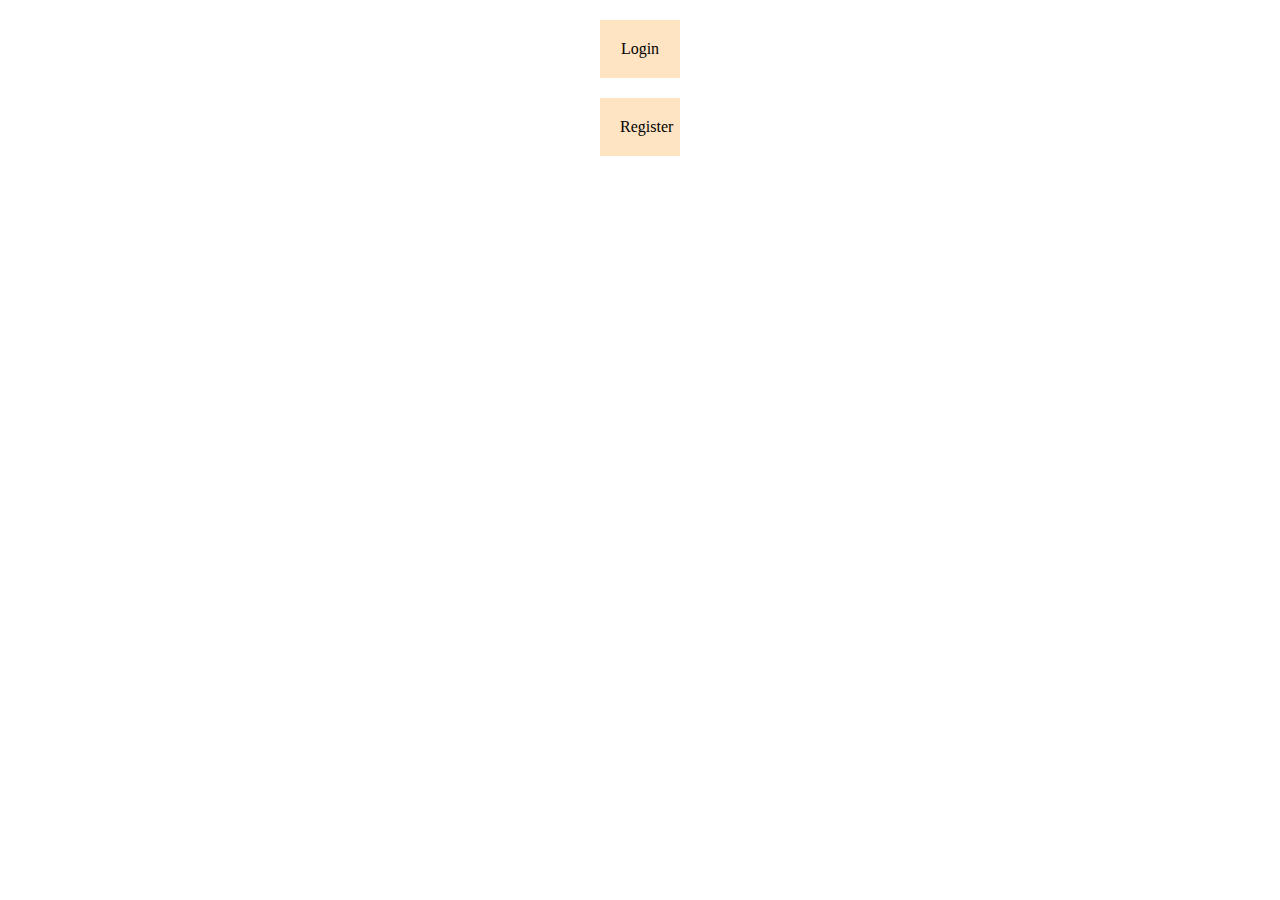
<file: index.html>
<!DOCTYPE html>
<html lang="en">
<head>
    <meta charset="UTF-8">
    <title>HOME</title>
    <center>
    <div id = "login" class="menuMember">Login</div>

    <div id = "register" class="menuMember">Register</div>
    </center>
    <script src="jquery-3.3.1.min.js" charset="utf-8"></script>
    <script>
    $('#login').click(function(){
        window.location.href = "../Project1/Login/form_login.php";
        });

    $('#register').click(function(){
        window.location.href = "../Project1/Register/Register.html";
        });
    
        
    
    </script>
</head>
<body>
    <Style>
    .menuMember:hover{
    background-color: coral;
    }
    .menuMember{
        cursor: pointer ;
        padding: 20px;
        margin: 20px;
        width: 40px;
        background-color: bisque;
    }
    </Style>
</body>
</html>
</file>
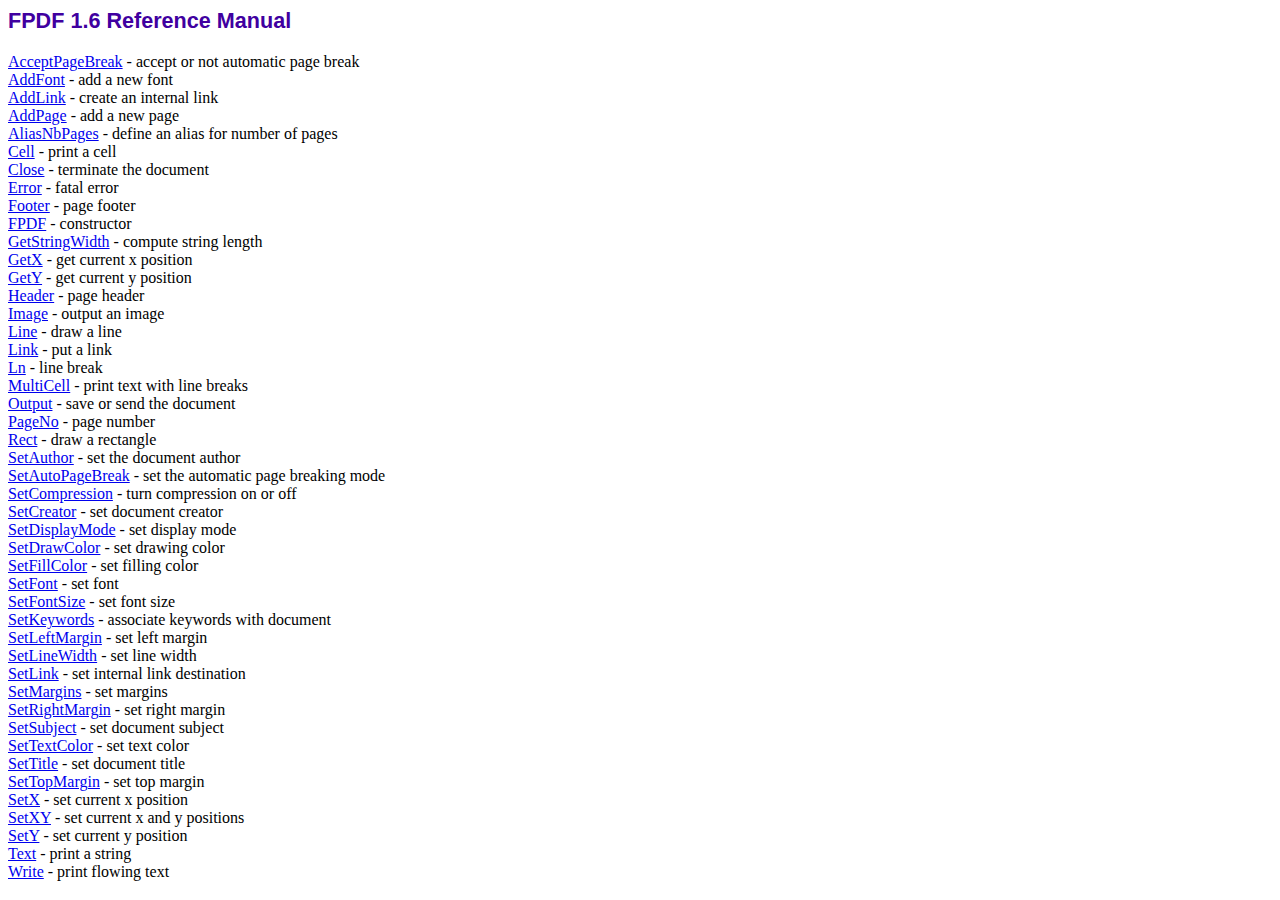
<file: event/doc/index.htm>
<!DOCTYPE html PUBLIC "-//W3C//DTD HTML 4.01 Transitional//EN">
<html>
<head>
<meta http-equiv="Content-Type" content="text/html; charset=ISO-8859-1">
<title>FPDF 1.6 Reference Manual</title>
<link type="text/css" rel="stylesheet" href="../fpdf.css">
</head>
<body>
<h1>FPDF 1.6 Reference Manual</h1>
<a href="acceptpagebreak.htm">AcceptPageBreak</a> - accept or not automatic page break<br>
<a href="addfont.htm">AddFont</a> - add a new font<br>
<a href="addlink.htm">AddLink</a> - create an internal link<br>
<a href="addpage.htm">AddPage</a> - add a new page<br>
<a href="aliasnbpages.htm">AliasNbPages</a> - define an alias for number of pages<br>
<a href="cell.htm">Cell</a> - print a cell<br>
<a href="close.htm">Close</a> - terminate the document<br>
<a href="error.htm">Error</a> - fatal error<br>
<a href="footer.htm">Footer</a> - page footer<br>
<a href="fpdf.htm">FPDF</a> - constructor<br>
<a href="getstringwidth.htm">GetStringWidth</a> - compute string length<br>
<a href="getx.htm">GetX</a> - get current x position<br>
<a href="gety.htm">GetY</a> - get current y position<br>
<a href="header.htm">Header</a> - page header<br>
<a href="image.htm">Image</a> - output an image<br>
<a href="line.htm">Line</a> - draw a line<br>
<a href="link.htm">Link</a> - put a link<br>
<a href="ln.htm">Ln</a> - line break<br>
<a href="multicell.htm">MultiCell</a> - print text with line breaks<br>
<a href="output.htm">Output</a> - save or send the document<br>
<a href="pageno.htm">PageNo</a> - page number<br>
<a href="rect.htm">Rect</a> - draw a rectangle<br>
<a href="setauthor.htm">SetAuthor</a> - set the document author<br>
<a href="setautopagebreak.htm">SetAutoPageBreak</a> - set the automatic page breaking mode<br>
<a href="setcompression.htm">SetCompression</a> - turn compression on or off<br>
<a href="setcreator.htm">SetCreator</a> - set document creator<br>
<a href="setdisplaymode.htm">SetDisplayMode</a> - set display mode<br>
<a href="setdrawcolor.htm">SetDrawColor</a> - set drawing color<br>
<a href="setfillcolor.htm">SetFillColor</a> - set filling color<br>
<a href="setfont.htm">SetFont</a> - set font<br>
<a href="setfontsize.htm">SetFontSize</a> - set font size<br>
<a href="setkeywords.htm">SetKeywords</a> - associate keywords with document<br>
<a href="setleftmargin.htm">SetLeftMargin</a> - set left margin<br>
<a href="setlinewidth.htm">SetLineWidth</a> - set line width<br>
<a href="setlink.htm">SetLink</a> - set internal link destination<br>
<a href="setmargins.htm">SetMargins</a> - set margins<br>
<a href="setrightmargin.htm">SetRightMargin</a> - set right margin<br>
<a href="setsubject.htm">SetSubject</a> - set document subject<br>
<a href="settextcolor.htm">SetTextColor</a> - set text color<br>
<a href="settitle.htm">SetTitle</a> - set document title<br>
<a href="settopmargin.htm">SetTopMargin</a> - set top margin<br>
<a href="setx.htm">SetX</a> - set current x position<br>
<a href="setxy.htm">SetXY</a> - set current x and y positions<br>
<a href="sety.htm">SetY</a> - set current y position<br>
<a href="text.htm">Text</a> - print a string<br>
<a href="write.htm">Write</a> - print flowing text<br>
</body>
</html>
</file>
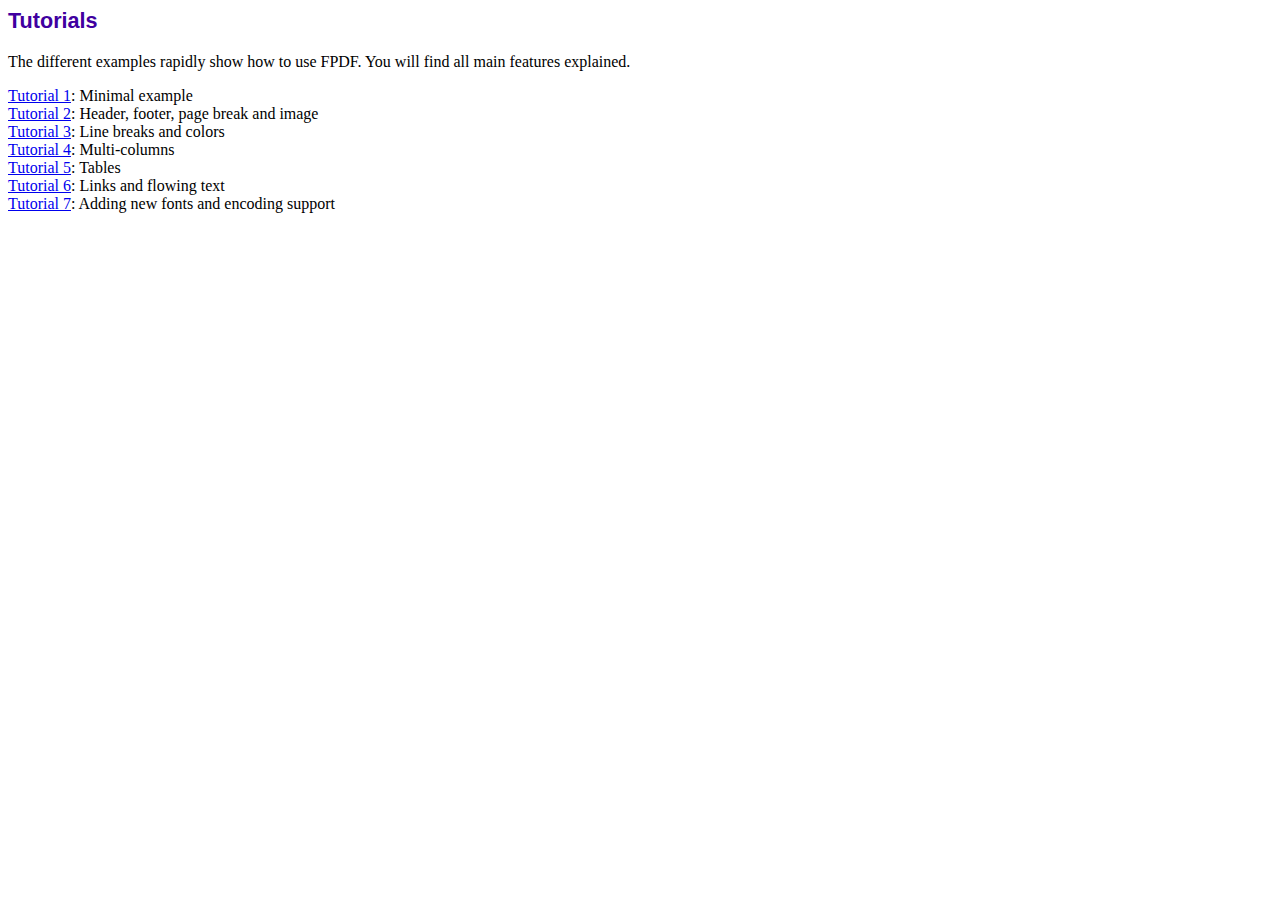
<file: event/tutorial/index.htm>
<!DOCTYPE html PUBLIC "-//W3C//DTD HTML 4.01 Transitional//EN">
<html>
<head>
<meta http-equiv="Content-Type" content="text/html; charset=ISO-8859-1">
<title>Tutorials</title>
<link type="text/css" rel="stylesheet" href="../fpdf.css">
</head>
<body>
<h1>Tutorials</h1>
<p>The different examples rapidly show how to use FPDF. You will find all main features explained.</p>
<ul style="list-style-type:none; margin-left:0; padding-left:0">
<li><a href="tuto1.htm">Tutorial 1</a>: Minimal example</li>
<li><a href="tuto2.htm">Tutorial 2</a>: Header, footer, page break and image</li>
<li><a href="tuto3.htm">Tutorial 3</a>: Line breaks and colors</li>
<li><a href="tuto4.htm">Tutorial 4</a>: Multi-columns</li>
<li><a href="tuto5.htm">Tutorial 5</a>: Tables</li>
<li><a href="tuto6.htm">Tutorial 6</a>: Links and flowing text</li>
<li><a href="tuto7.htm">Tutorial 7</a>: Adding new fonts and encoding support</li>
</UL>
</body>
</html>
</file>
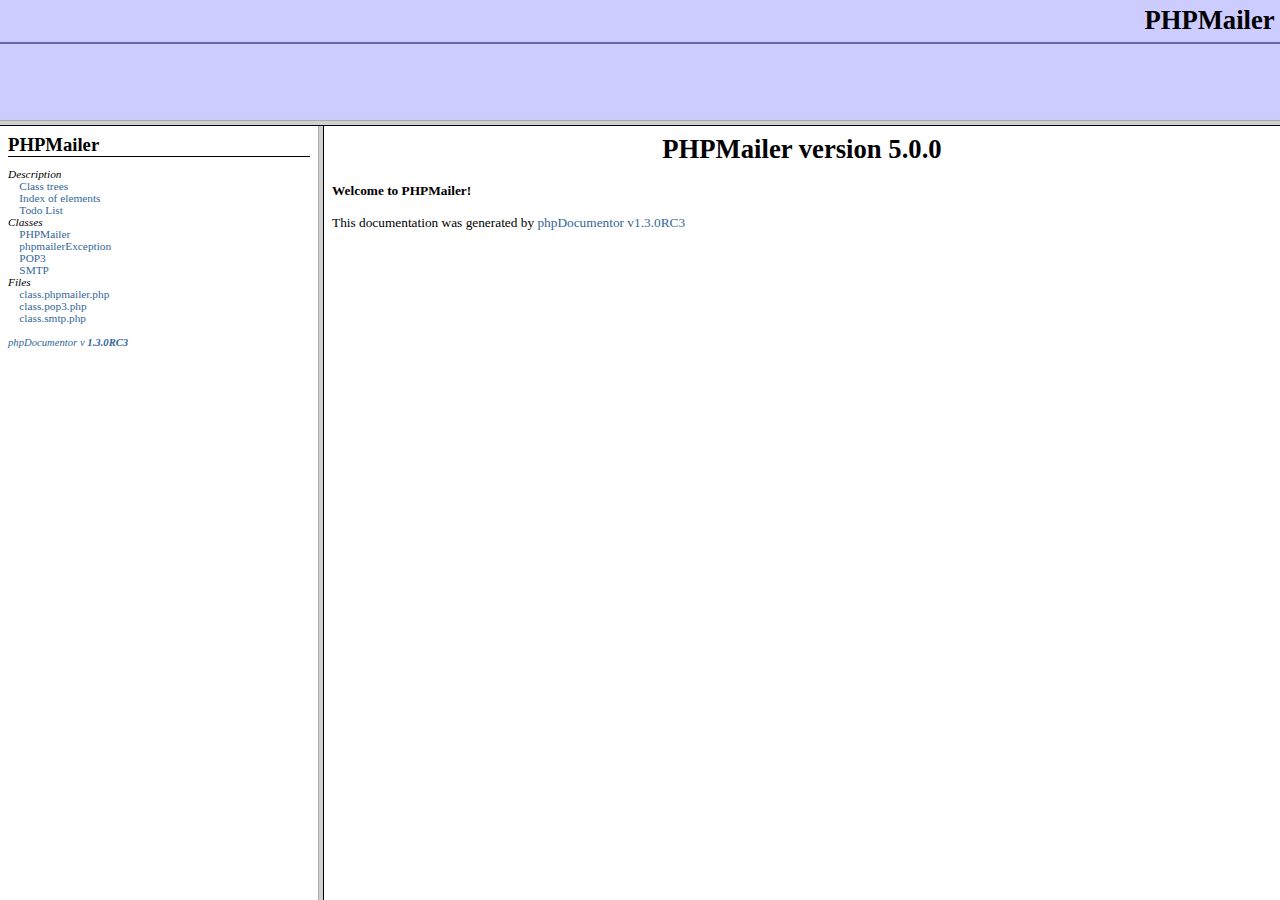
<file: PHPMailer_v5.0.2/docs/PHPMailer_v5.0.0_phpdocs/index.html>
<?xml version="1.0" encoding="iso-8859-1"?>
<!DOCTYPE html 
     PUBLIC "-//W3C//DTD XHTML 1.0 Transitional//FR"
     "http://www.w3.org/TR/xhtml1/DTD/xhtml1-frameset.dtd">
   <html xmlns="http://www.w3.org/1999/xhtml">
<head>
	<!-- Generated by phpDocumentor on Thu, 02 Apr 2009 17:51:23 -0400  -->
  <title>PHPMailer version 5.0.0</title>
  <meta http-equiv='Content-Type' content='text/html; charset=iso-8859-1'/>
</head>

<FRAMESET rows='120,*'>
	<FRAME src='packages.html' name='left_top' frameborder="1" bordercolor="#999999">
	<FRAMESET cols='25%,*'>
		<FRAME src='li_PHPMailer.html' name='left_bottom' frameborder="1" bordercolor="#999999">
		<FRAME src='blank.html' name='right' frameborder="1" bordercolor="#999999">
	</FRAMESET>
	<NOFRAMES>
		<H2>Frame Alert</H2>
		<P>This document is designed to be viewed using the frames feature.
		If you see this message, you are using a non-frame-capable web client.</P>
	</NOFRAMES>
</FRAMESET>
</HTML>
</file>
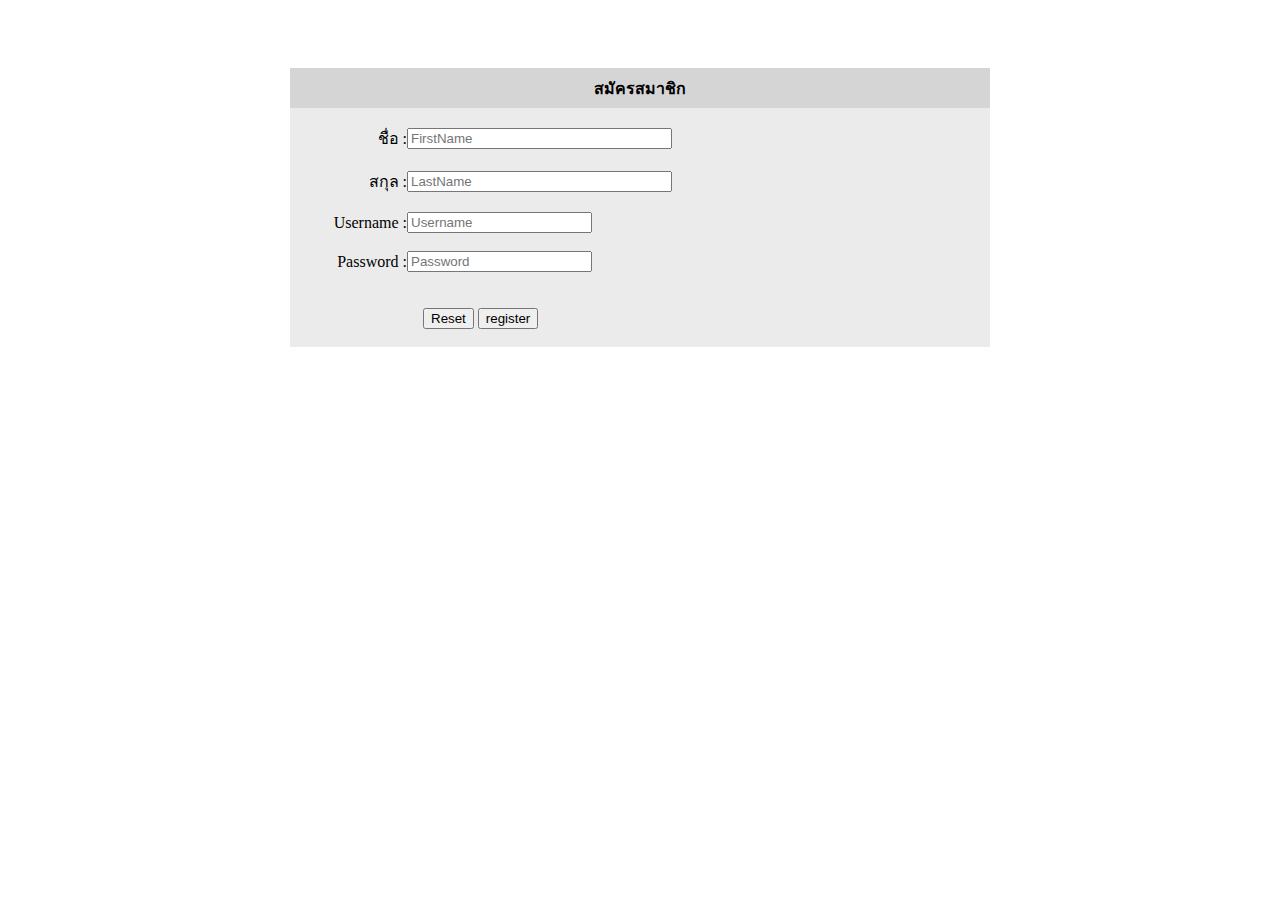
<file: Register.html>
<!DOCTYPE html PUBLIC "-//W3C//DTD XHTML 1.0 Transitional//EN" "http://www.w3.org/TR/xhtml1/DTD/xhtml1-transitional.dtd">
<html xmlns="http://www.w3.org/1999/xhtml">
<head>
<meta http-equiv="Content-Type" content="text/html; charset=UTF-8" />
<title>สมัครสมาชิก</title>
</head>

<body>
<form id="formRegister" name="formRegister" method="post" action="registersave.php">
  <p><br />
    <br />
  </p>
  <table width="700" border="0" align="center" cellpadding="0" cellspacing="0">
    <tr>
      <td height="40" colspan="2" align="center" bgcolor="#D6D5D6"><b>สมัครสมาชิก</b></td>
    </tr>
    <tr>
      <td align="right" bgcolor="#EBEBEB">&nbsp;</td>
      <td bgcolor="#EBEBEB">&nbsp;</td>
    </tr>
    <tr>
      <td width="117" align="right" bgcolor="#EBEBEB">ชื่อ 
    :</td>
      <td width="583" bgcolor="#EBEBEB"><input name="member_name" type="text" id="member_name" size="30" placeholder="FirstName"  required="required"/></td>
    </tr>
    <tr>
      <td align="right" bgcolor="#EBEBEB">&nbsp;</td>
      <td bgcolor="#EBEBEB">&nbsp;</td>
    </tr>
    <tr>
      <td align="right" bgcolor="#EBEBEB">สกุล
      <label> :</label></td>
      <td bgcolor="#EBEBEB"><input name="member_lname" type="text" id="member_lname" size="30" placeholder="LastName"  required="required"/></td>
    </tr>
    <tr>
      <td align="right" bgcolor="#EBEBEB">&nbsp;</td>
      <td bgcolor="#EBEBEB">&nbsp;</td>
      
    </tr>
    <tr>
      <td align="right" bgcolor="#EBEBEB">Username :</td>
      <td bgcolor="#EBEBEB"><input type="text" name="username" id="username" placeholder="Username"  required="required"/></td>
    </tr>
    <tr>
      <td align="right" bgcolor="#EBEBEB">&nbsp;</td>
      <td bgcolor="#EBEBEB">&nbsp;</td>
    </tr>
    <tr>
      <td align="right" bgcolor="#EBEBEB">Password :
  <label> </label></td>
      <td bgcolor="#EBEBEB"><input type="password" name="password" id="password" placeholder="Password" required="required"/></td>
    </tr>
    <tr>
      <td align="right" bgcolor="#EBEBEB">&nbsp;</td>
      <td bgcolor="#EBEBEB">&nbsp;</td>
    </tr>
   
    <tr>
      <td bgcolor="#EBEBEB">&nbsp;</td>
      <td bgcolor="#EBEBEB">&nbsp;</td>
    </tr>
    <tr>
      <td bgcolor="#EBEBEB">&nbsp;</td>
      <td bgcolor="#EBEBEB"> &nbsp;
      &nbsp; <input type="reset" name="Reset" id="button" value="Reset" />        
      <input type="submit" name="Register" id="Register" value="register" /></td>
    </tr>
    <tr>
      <td bgcolor="#EBEBEB">&nbsp;</td>
      <td bgcolor="#EBEBEB">&nbsp;</td>
    </tr>
  </table>
  <p><br />
    <br />
    <br />
    <br />
  </p>
  <p>&nbsp;</p>
  <p>&nbsp;</p>
</form>
</body>
</html>
</file>
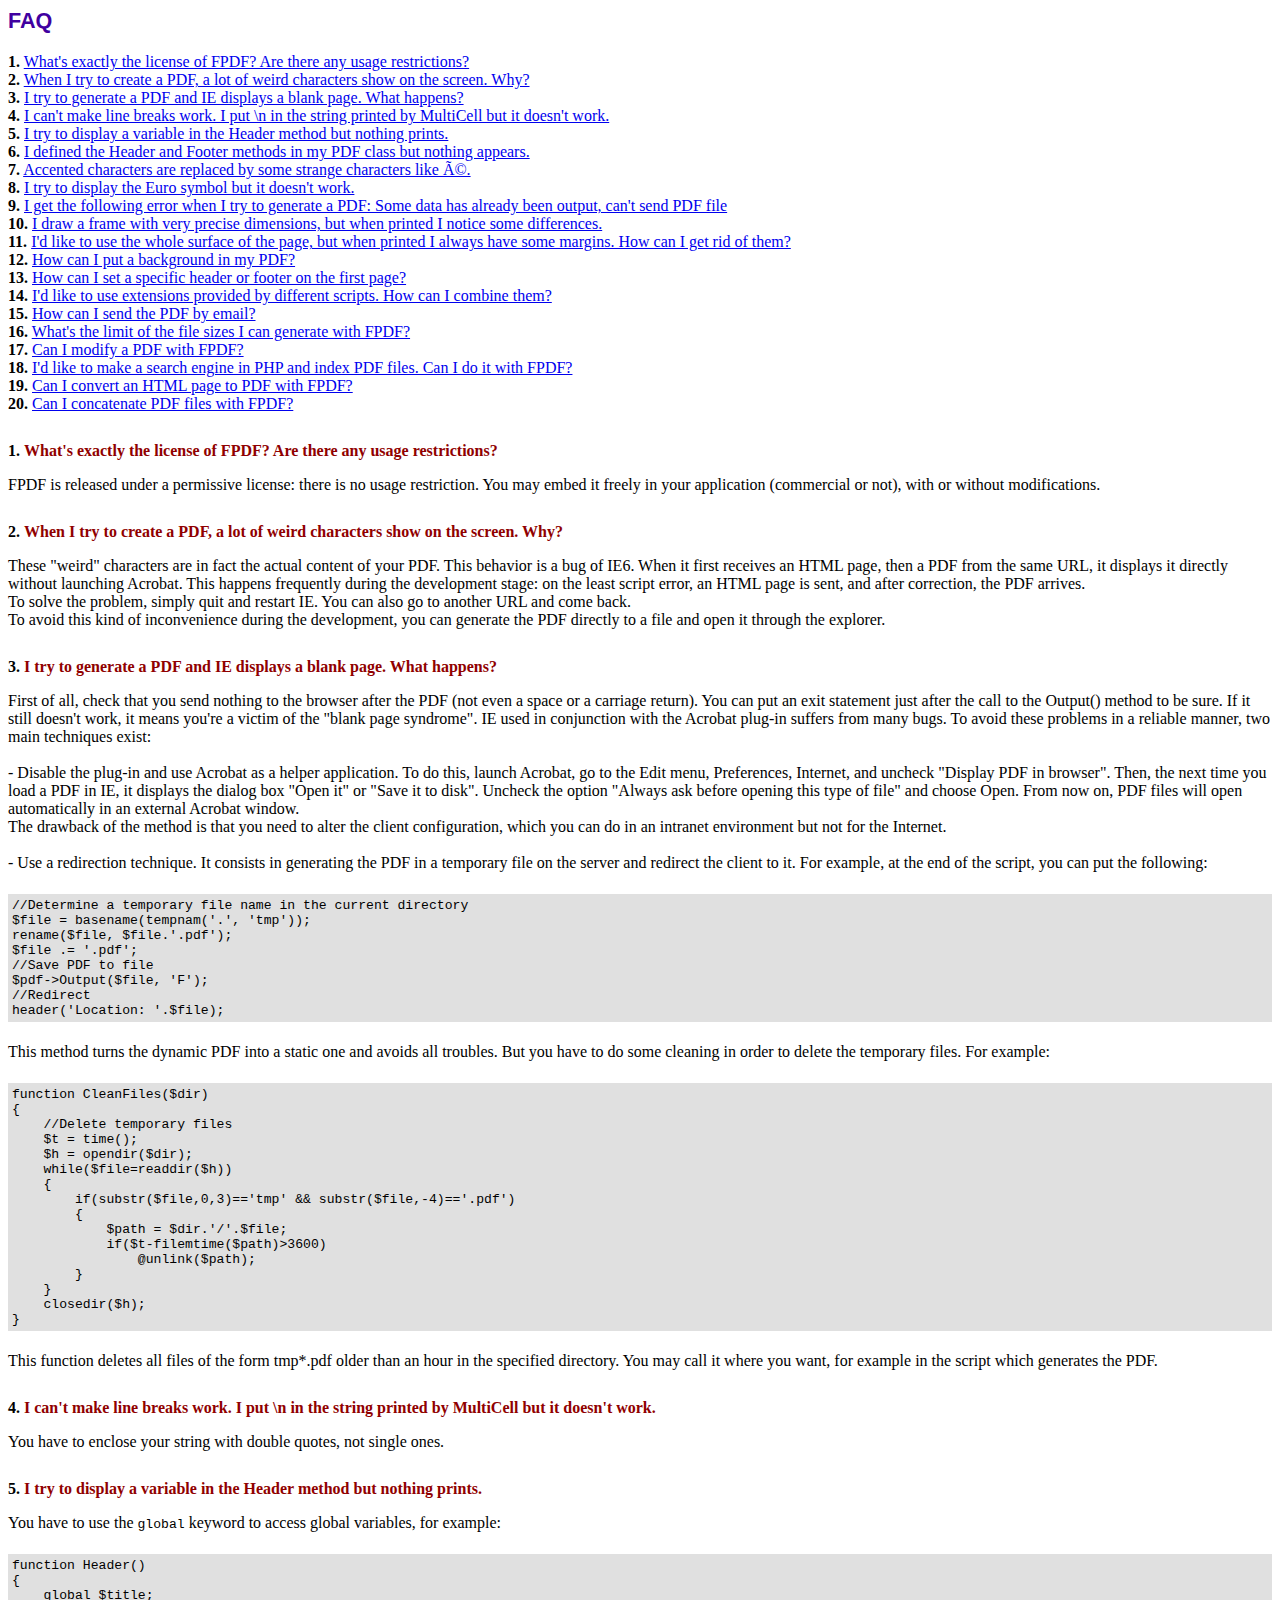
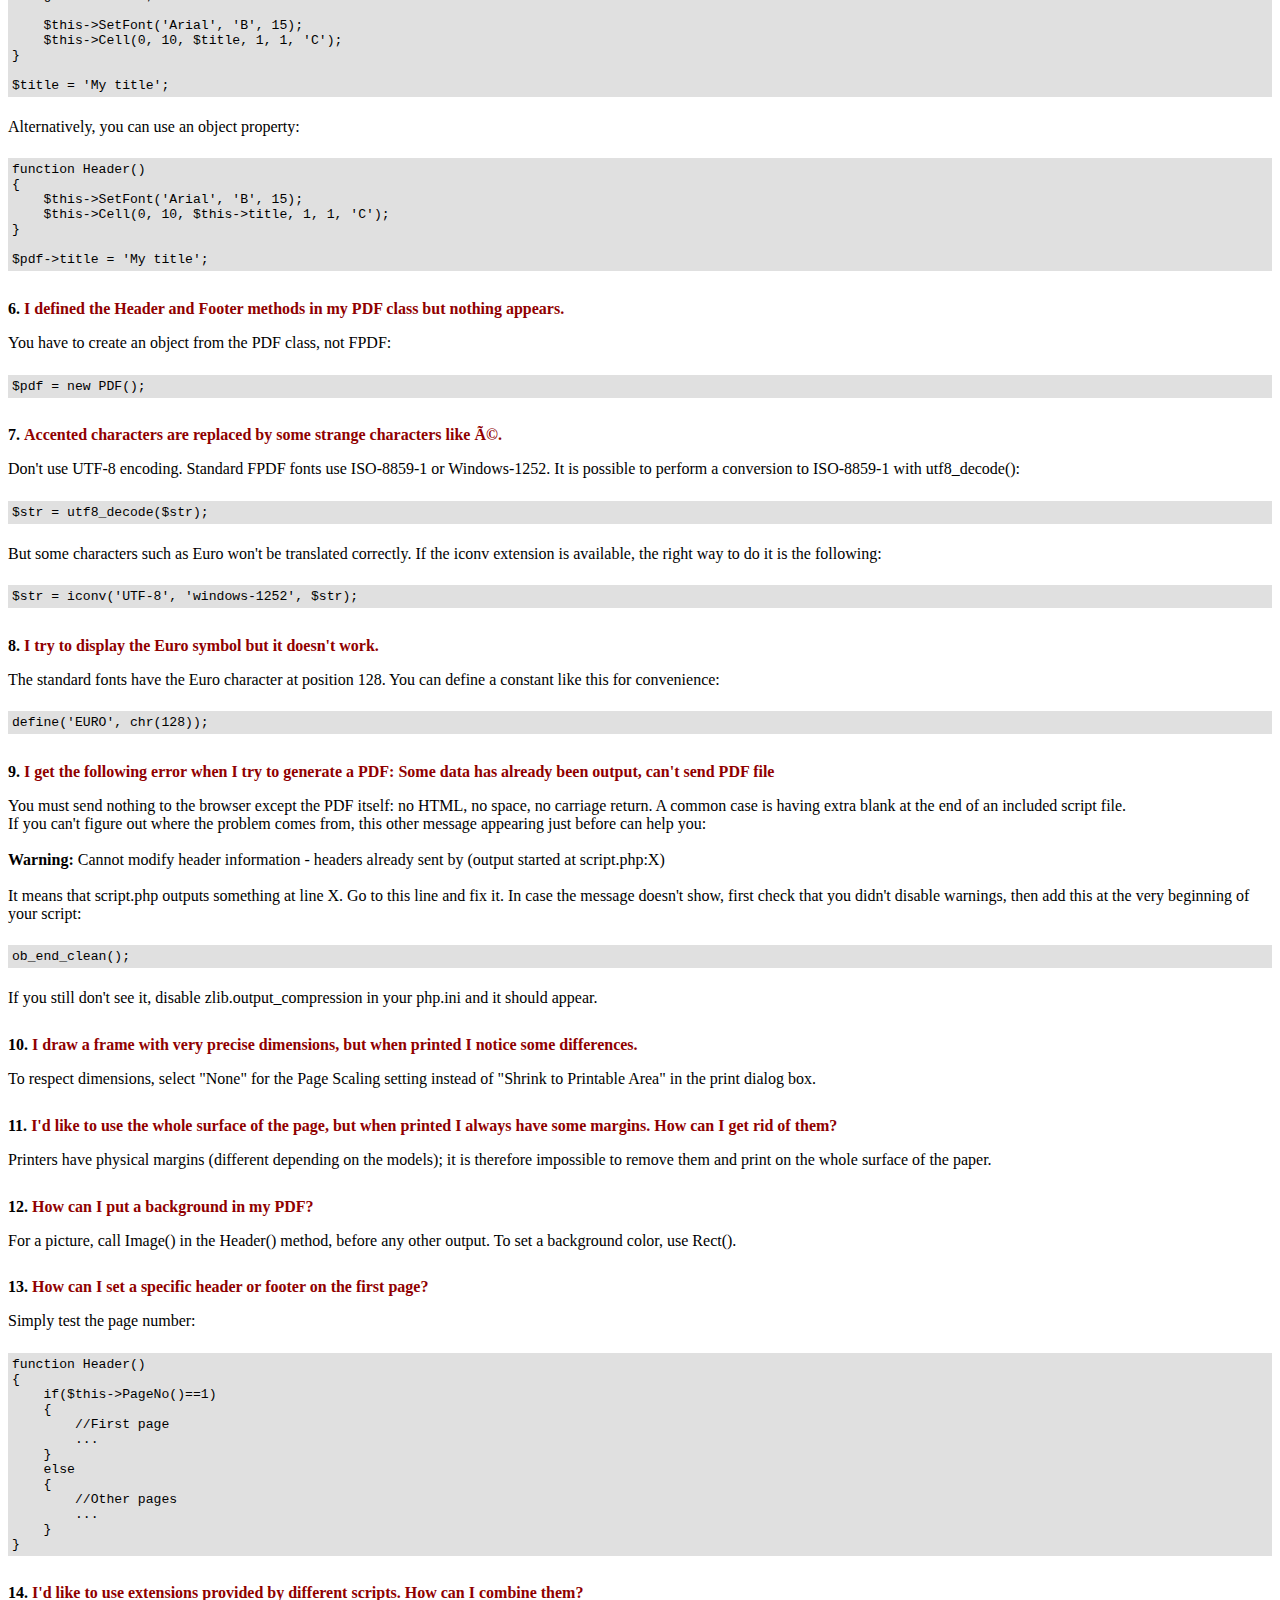
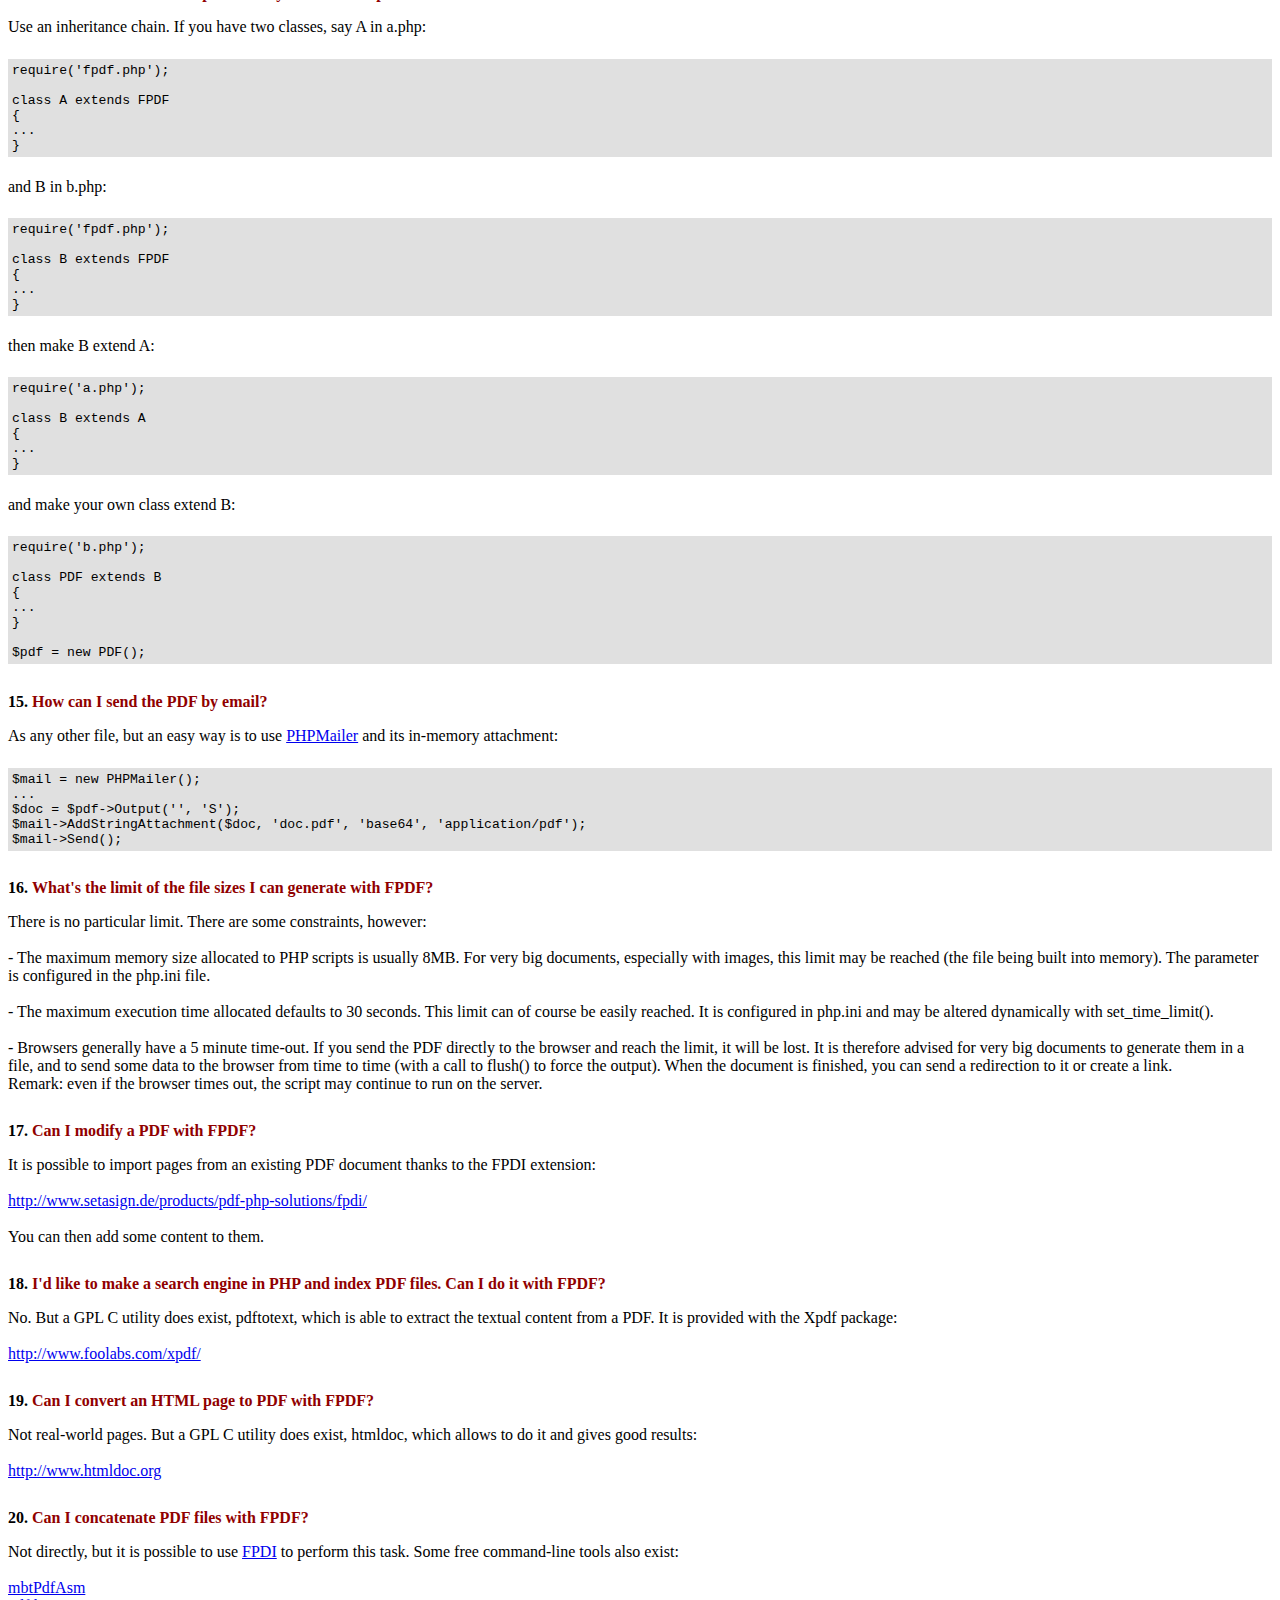
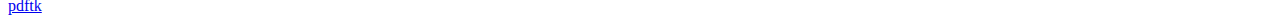
<file: event/FAQ.htm>
<!DOCTYPE html PUBLIC "-//W3C//DTD HTML 4.01 Transitional//EN">
<html>
<head>
<meta http-equiv="Content-Type" content="text/html; charset=ISO-8859-1">
<title>FAQ</title>
<link type="text/css" rel="stylesheet" href="fpdf.css">
<style type="text/css">
ul {list-style-type:none; margin:0; padding:0}
ul#answers li {margin-top:1.8em}
.question {font-weight:bold; color:#900000}
</style>
</head>
<body>
<h1>FAQ</h1>
<ul>
<li><b>1.</b> <a href='#q1'>What's exactly the license of FPDF? Are there any usage restrictions?</a></li>
<li><b>2.</b> <a href='#q2'>When I try to create a PDF, a lot of weird characters show on the screen. Why?</a></li>
<li><b>3.</b> <a href='#q3'>I try to generate a PDF and IE displays a blank page. What happens?</a></li>
<li><b>4.</b> <a href='#q4'>I can't make line breaks work. I put \n in the string printed by MultiCell but it doesn't work.</a></li>
<li><b>5.</b> <a href='#q5'>I try to display a variable in the Header method but nothing prints.</a></li>
<li><b>6.</b> <a href='#q6'>I defined the Header and Footer methods in my PDF class but nothing appears.</a></li>
<li><b>7.</b> <a href='#q7'>Accented characters are replaced by some strange characters like é.</a></li>
<li><b>8.</b> <a href='#q8'>I try to display the Euro symbol but it doesn't work.</a></li>
<li><b>9.</b> <a href='#q9'>I get the following error when I try to generate a PDF: Some data has already been output, can't send PDF file</a></li>
<li><b>10.</b> <a href='#q10'>I draw a frame with very precise dimensions, but when printed I notice some differences.</a></li>
<li><b>11.</b> <a href='#q11'>I'd like to use the whole surface of the page, but when printed I always have some margins. How can I get rid of them?</a></li>
<li><b>12.</b> <a href='#q12'>How can I put a background in my PDF?</a></li>
<li><b>13.</b> <a href='#q13'>How can I set a specific header or footer on the first page?</a></li>
<li><b>14.</b> <a href='#q14'>I'd like to use extensions provided by different scripts. How can I combine them?</a></li>
<li><b>15.</b> <a href='#q15'>How can I send the PDF by email?</a></li>
<li><b>16.</b> <a href='#q16'>What's the limit of the file sizes I can generate with FPDF?</a></li>
<li><b>17.</b> <a href='#q17'>Can I modify a PDF with FPDF?</a></li>
<li><b>18.</b> <a href='#q18'>I'd like to make a search engine in PHP and index PDF files. Can I do it with FPDF?</a></li>
<li><b>19.</b> <a href='#q19'>Can I convert an HTML page to PDF with FPDF?</a></li>
<li><b>20.</b> <a href='#q20'>Can I concatenate PDF files with FPDF?</a></li>
</ul>

<ul id='answers'>
<li id='q1'>
<p><b>1.</b> <span class='question'>What's exactly the license of FPDF? Are there any usage restrictions?</span></p>
FPDF is released under a permissive license: there is no usage restriction. You may embed it
freely in your application (commercial or not), with or without modifications.
</li>

<li id='q2'>
<p><b>2.</b> <span class='question'>When I try to create a PDF, a lot of weird characters show on the screen. Why?</span></p>
These "weird" characters are in fact the actual content of your PDF. This behavior is a bug of
IE6. When it first receives an HTML page, then a PDF from the same URL, it displays it directly
without launching Acrobat. This happens frequently during the development stage: on the least
script error, an HTML page is sent, and after correction, the PDF arrives.
<br>
To solve the problem, simply quit and restart IE. You can also go to another URL and come
back.
<br>
To avoid this kind of inconvenience during the development, you can generate the PDF directly
to a file and open it through the explorer.
</li>

<li id='q3'>
<p><b>3.</b> <span class='question'>I try to generate a PDF and IE displays a blank page. What happens?</span></p>
First of all, check that you send nothing to the browser after the PDF (not even a space or a
carriage return). You can put an exit statement just after the call to the Output() method to
be sure. If it still doesn't work, it means you're a victim of the "blank page syndrome". IE
used in conjunction with the Acrobat plug-in suffers from many bugs. To avoid these problems
in a reliable manner, two main techniques exist:
<br>
<br>
- Disable the plug-in and use Acrobat as a helper application. To do this, launch Acrobat, go
to the Edit menu, Preferences, Internet, and uncheck "Display PDF in browser". Then, the next
time you load a PDF in IE, it displays the dialog box "Open it" or "Save it to disk". Uncheck
the option "Always ask before opening this type of file" and choose Open. From now on, PDF files
will open automatically in an external Acrobat window.
<br>
The drawback of the method is that you need to alter the client configuration, which you can do
in an intranet environment but not for the Internet.
<br>
<br>
- Use a redirection technique. It consists in generating the PDF in a temporary file on the server
and redirect the client to it. For example, at the end of the script, you can put the following:
<div class="doc-source">
<pre><code>//Determine a temporary file name in the current directory
$file = basename(tempnam('.', 'tmp'));
rename($file, $file.'.pdf');
$file .= '.pdf';
//Save PDF to file
$pdf-&gt;Output($file, 'F');
//Redirect
header('Location: '.$file);</code></pre>
</div>
This method turns the dynamic PDF into a static one and avoids all troubles. But you have to do
some cleaning in order to delete the temporary files. For example:
<div class="doc-source">
<pre><code>function CleanFiles($dir)
{
    //Delete temporary files
    $t = time();
    $h = opendir($dir);
    while($file=readdir($h))
    {
        if(substr($file,0,3)=='tmp' &amp;&amp; substr($file,-4)=='.pdf')
        {
            $path = $dir.'/'.$file;
            if($t-filemtime($path)&gt;3600)
                @unlink($path);
        }
    }
    closedir($h);
}</code></pre>
</div>
This function deletes all files of the form tmp*.pdf older than an hour in the specified
directory. You may call it where you want, for example in the script which generates the PDF.
</li>

<li id='q4'>
<p><b>4.</b> <span class='question'>I can't make line breaks work. I put \n in the string printed by MultiCell but it doesn't work.</span></p>
You have to enclose your string with double quotes, not single ones.
</li>

<li id='q5'>
<p><b>5.</b> <span class='question'>I try to display a variable in the Header method but nothing prints.</span></p>
You have to use the <code>global</code> keyword to access global variables, for example:
<div class="doc-source">
<pre><code>function Header()
{
    global $title;

    $this-&gt;SetFont('Arial', 'B', 15);
    $this-&gt;Cell(0, 10, $title, 1, 1, 'C');
}

$title = 'My title';</code></pre>
</div>
Alternatively, you can use an object property:
<div class="doc-source">
<pre><code>function Header()
{
    $this-&gt;SetFont('Arial', 'B', 15);
    $this-&gt;Cell(0, 10, $this-&gt;title, 1, 1, 'C');
}

$pdf-&gt;title = 'My title';</code></pre>
</div>
</li>

<li id='q6'>
<p><b>6.</b> <span class='question'>I defined the Header and Footer methods in my PDF class but nothing appears.</span></p>
You have to create an object from the PDF class, not FPDF:
<div class="doc-source">
<pre><code>$pdf = new PDF();</code></pre>
</div>
</li>

<li id='q7'>
<p><b>7.</b> <span class='question'>Accented characters are replaced by some strange characters like é.</span></p>
Don't use UTF-8 encoding. Standard FPDF fonts use ISO-8859-1 or Windows-1252.
It is possible to perform a conversion to ISO-8859-1 with utf8_decode():
<div class="doc-source">
<pre><code>$str = utf8_decode($str);</code></pre>
</div>
But some characters such as Euro won't be translated correctly. If the iconv extension is available, the
right way to do it is the following:
<div class="doc-source">
<pre><code>$str = iconv('UTF-8', 'windows-1252', $str);</code></pre>
</div>
</li>

<li id='q8'>
<p><b>8.</b> <span class='question'>I try to display the Euro symbol but it doesn't work.</span></p>
The standard fonts have the Euro character at position 128. You can define a constant like this
for convenience:
<div class="doc-source">
<pre><code>define('EURO', chr(128));</code></pre>
</div>
</li>

<li id='q9'>
<p><b>9.</b> <span class='question'>I get the following error when I try to generate a PDF: Some data has already been output, can't send PDF file</span></p>
You must send nothing to the browser except the PDF itself: no HTML, no space, no carriage return. A common
case is having extra blank at the end of an included script file.<br>
If you can't figure out where the problem comes from, this other message appearing just before can help you:<br>
<br>
<b>Warning:</b> Cannot modify header information - headers already sent by (output started at script.php:X)<br>
<br>
It means that script.php outputs something at line X. Go to this line and fix it.
In case the message doesn't show, first check that you didn't disable warnings, then add this at the very
beginning of your script:
<div class="doc-source">
<pre><code>ob_end_clean();</code></pre>
</div>
If you still don't see it, disable zlib.output_compression in your php.ini and it should appear.
</li>

<li id='q10'>
<p><b>10.</b> <span class='question'>I draw a frame with very precise dimensions, but when printed I notice some differences.</span></p>
To respect dimensions, select "None" for the Page Scaling setting instead of "Shrink to Printable Area" in the print dialog box.
</li>

<li id='q11'>
<p><b>11.</b> <span class='question'>I'd like to use the whole surface of the page, but when printed I always have some margins. How can I get rid of them?</span></p>
Printers have physical margins (different depending on the models); it is therefore impossible to remove
them and print on the whole surface of the paper.
</li>

<li id='q12'>
<p><b>12.</b> <span class='question'>How can I put a background in my PDF?</span></p>
For a picture, call Image() in the Header() method, before any other output. To set a background color, use Rect().
</li>

<li id='q13'>
<p><b>13.</b> <span class='question'>How can I set a specific header or footer on the first page?</span></p>
Simply test the page number:
<div class="doc-source">
<pre><code>function Header()
{
    if($this-&gt;PageNo()==1)
    {
        //First page
        ...
    }
    else
    {
        //Other pages
        ...
    }
}</code></pre>
</div>
</li>

<li id='q14'>
<p><b>14.</b> <span class='question'>I'd like to use extensions provided by different scripts. How can I combine them?</span></p>
Use an inheritance chain. If you have two classes, say A in a.php:
<div class="doc-source">
<pre><code>require('fpdf.php');

class A extends FPDF
{
...
}</code></pre>
</div>
and B in b.php:
<div class="doc-source">
<pre><code>require('fpdf.php');

class B extends FPDF
{
...
}</code></pre>
</div>
then make B extend A:
<div class="doc-source">
<pre><code>require('a.php');

class B extends A
{
...
}</code></pre>
</div>
and make your own class extend B:
<div class="doc-source">
<pre><code>require('b.php');

class PDF extends B
{
...
}

$pdf = new PDF();</code></pre>
</div>
</li>

<li id='q15'>
<p><b>15.</b> <span class='question'>How can I send the PDF by email?</span></p>
As any other file, but an easy way is to use <a href="http://phpmailer.codeworxtech.com">PHPMailer</a> and
its in-memory attachment:
<div class="doc-source">
<pre><code>$mail = new PHPMailer();
...
$doc = $pdf-&gt;Output('', 'S');
$mail-&gt;AddStringAttachment($doc, 'doc.pdf', 'base64', 'application/pdf');
$mail-&gt;Send();</code></pre>
</div>
</li>

<li id='q16'>
<p><b>16.</b> <span class='question'>What's the limit of the file sizes I can generate with FPDF?</span></p>
There is no particular limit. There are some constraints, however:
<br>
<br>
- The maximum memory size allocated to PHP scripts is usually 8MB. For very big documents,
especially with images, this limit may be reached (the file being built into memory). The
parameter is configured in the php.ini file.
<br>
<br>
- The maximum execution time allocated defaults to 30 seconds. This limit can of course be easily
reached. It is configured in php.ini and may be altered dynamically with set_time_limit().
<br>
<br>
- Browsers generally have a 5 minute time-out. If you send the PDF directly to the browser and
reach the limit, it will be lost. It is therefore advised for very big documents to
generate them in a file, and to send some data to the browser from time to time (with a call
to flush() to force the output). When the document is finished, you can send a redirection to
it or create a link.
<br>
Remark: even if the browser times out, the script may continue to run on the server.
</li>

<li id='q17'>
<p><b>17.</b> <span class='question'>Can I modify a PDF with FPDF?</span></p>
It is possible to import pages from an existing PDF document thanks to the FPDI extension:<br>
<br>
<a href="http://www.setasign.de/products/pdf-php-solutions/fpdi/" target="_blank">http://www.setasign.de/products/pdf-php-solutions/fpdi/</a><br>
<br>
You can then add some content to them.
</li>

<li id='q18'>
<p><b>18.</b> <span class='question'>I'd like to make a search engine in PHP and index PDF files. Can I do it with FPDF?</span></p>
No. But a GPL C utility does exist, pdftotext, which is able to extract the textual content from
a PDF. It is provided with the Xpdf package:<br>
<br>
<a href="http://www.foolabs.com/xpdf/" target="_blank">http://www.foolabs.com/xpdf/</a>
</li>

<li id='q19'>
<p><b>19.</b> <span class='question'>Can I convert an HTML page to PDF with FPDF?</span></p>
Not real-world pages. But a GPL C utility does exist, htmldoc, which allows to do it and gives good results:<br>
<br>
<a href="http://www.htmldoc.org" target="_blank">http://www.htmldoc.org</a>
</li>

<li id='q20'>
<p><b>20.</b> <span class='question'>Can I concatenate PDF files with FPDF?</span></p>
Not directly, but it is possible to use <a href="http://www.setasign.de/products/pdf-php-solutions/fpdi/demos/concatenate-fake/" target="_blank">FPDI</a>
to perform this task. Some free command-line tools also exist:<br>
<br>
<a href="http://thierry.schmit.free.fr/spip/spip.php?article15&amp;lang=en" target="_blank">mbtPdfAsm</a><br>
<a href="http://www.accesspdf.com/pdftk/" target="_blank">pdftk</a>
</li>
</ul>
</body>
</html>
</file>
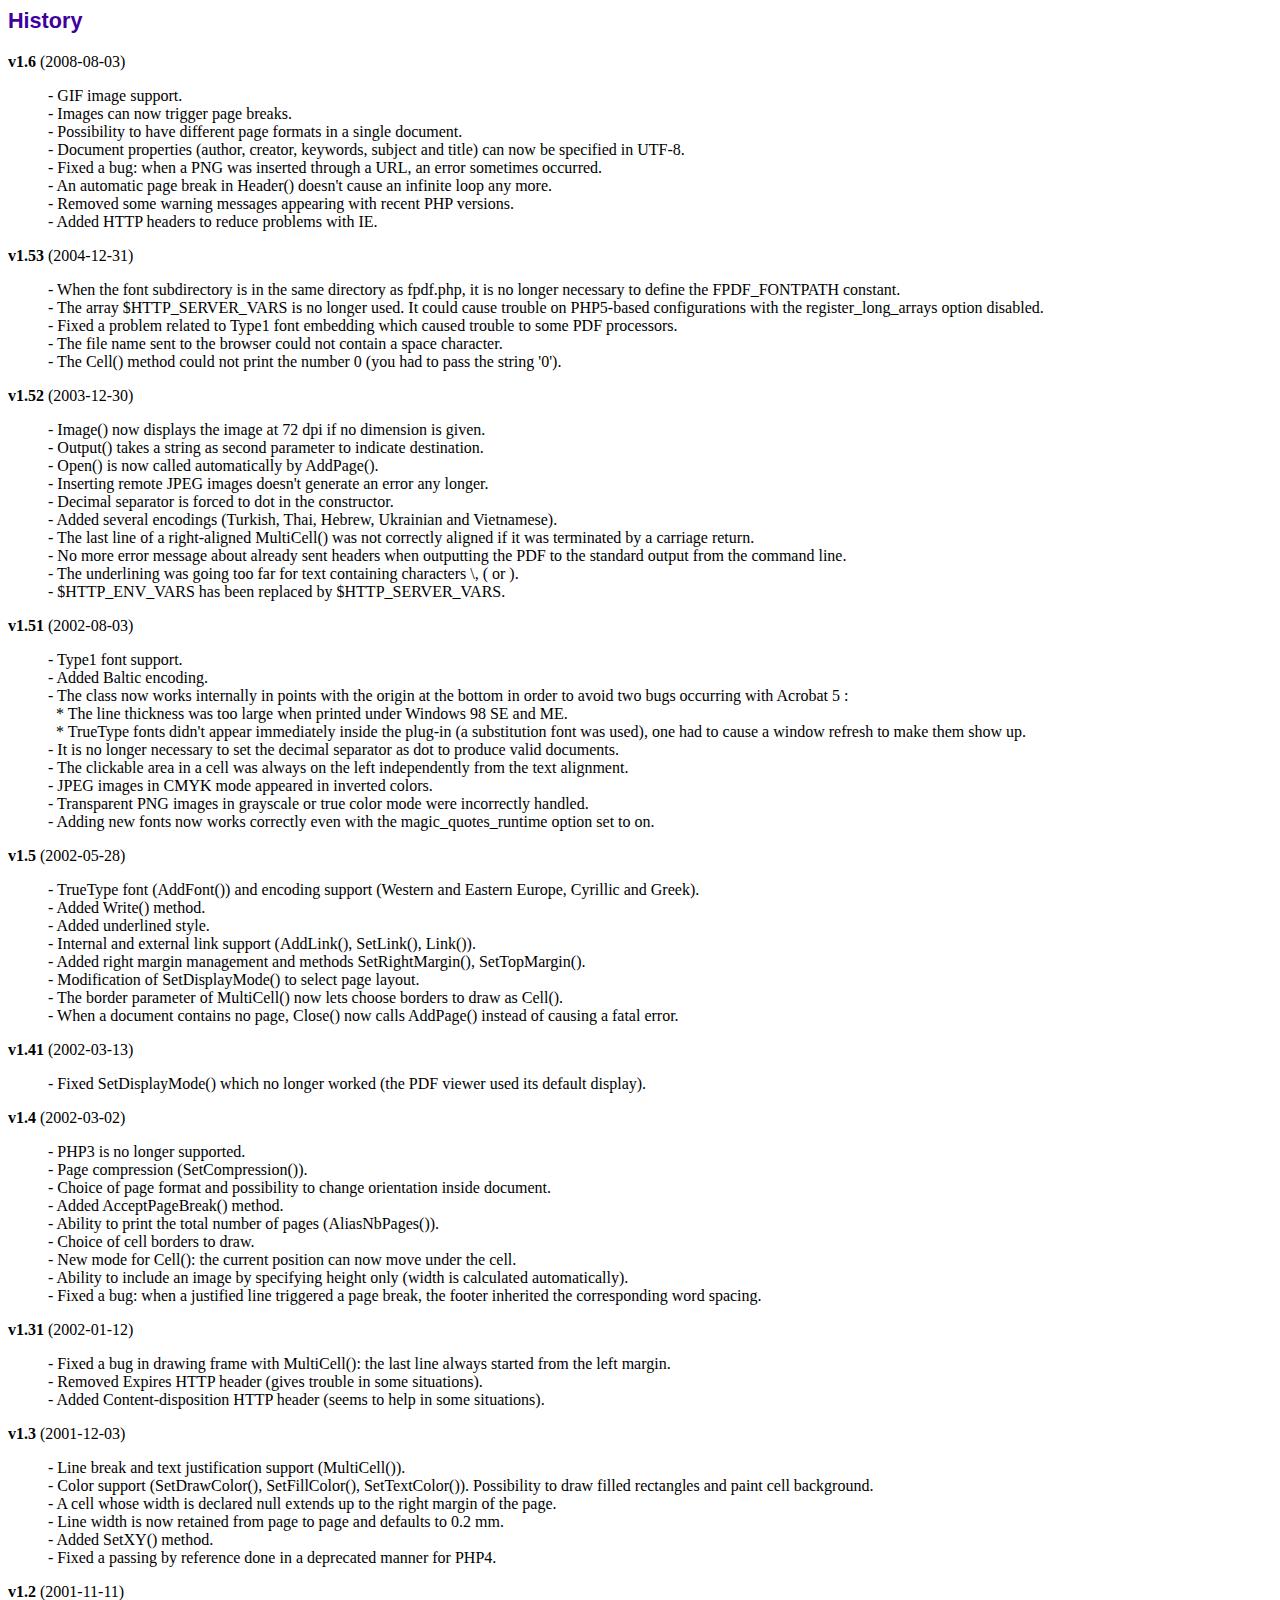
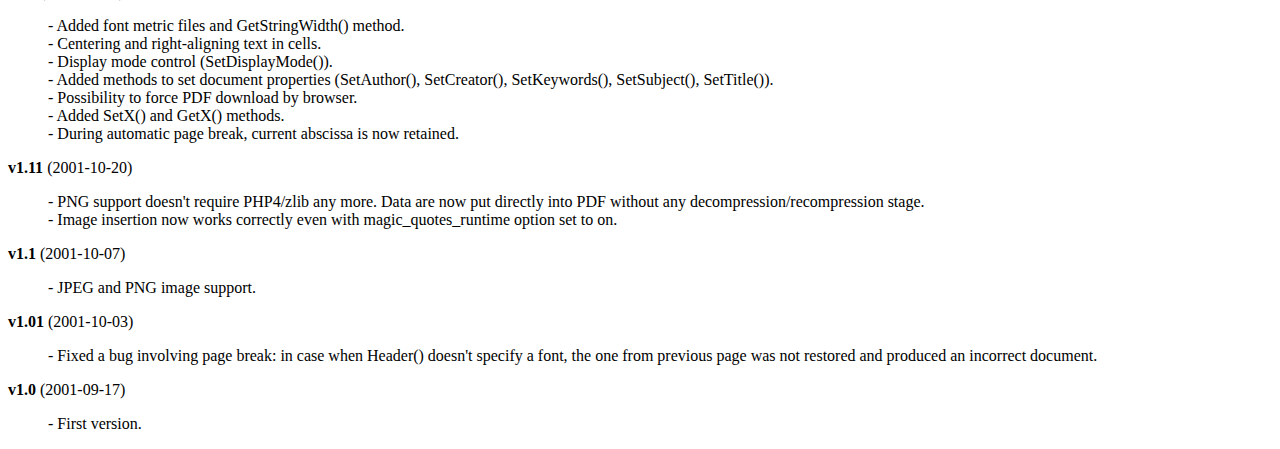
<file: event/histo.htm>
<!DOCTYPE html PUBLIC "-//W3C//DTD HTML 4.01 Transitional//EN">
<html>
<head>
<meta http-equiv="Content-Type" content="text/html; charset=ISO-8859-1">
<title>History</title>
<link type="text/css" rel="stylesheet" href="fpdf.css">
<style type="text/css">
dd {margin-top:1em; margin-bottom:1em}
</style>
</head>
<body>
<h1>History</h1>
<dl>
<dt><strong>v1.6</strong> (2008-08-03)</dt>
<dd>
- GIF image support.<br>
- Images can now trigger page breaks.<br>
- Possibility to have different page formats in a single document.<br>
- Document properties (author, creator, keywords, subject and title) can now be specified in UTF-8.<br>
- Fixed a bug: when a PNG was inserted through a URL, an error sometimes occurred.<br>
- An automatic page break in Header() doesn't cause an infinite loop any more.<br>
- Removed some warning messages appearing with recent PHP versions.<br>
- Added HTTP headers to reduce problems with IE.<br>
</dd>
<dt><strong>v1.53</strong> (2004-12-31)</dt>
<dd>
- When the font subdirectory is in the same directory as fpdf.php, it is no longer necessary to define the FPDF_FONTPATH constant.<br>
- The array $HTTP_SERVER_VARS is no longer used. It could cause trouble on PHP5-based configurations with the register_long_arrays option disabled.<br>
- Fixed a problem related to Type1 font embedding which caused trouble to some PDF processors.<br>
- The file name sent to the browser could not contain a space character.<br>
- The Cell() method could not print the number 0 (you had to pass the string '0').<br>
</dd>
<dt><strong>v1.52</strong> (2003-12-30)</dt>
<dd>
- Image() now displays the image at 72 dpi if no dimension is given.<br>
- Output() takes a string as second parameter to indicate destination.<br>
- Open() is now called automatically by AddPage().<br>
- Inserting remote JPEG images doesn't generate an error any longer.<br>
- Decimal separator is forced to dot in the constructor.<br>
- Added several encodings (Turkish, Thai, Hebrew, Ukrainian and Vietnamese).<br>
- The last line of a right-aligned MultiCell() was not correctly aligned if it was terminated by a carriage return.<br>
- No more error message about already sent headers when outputting the PDF to the standard output from the command line.<br>
- The underlining was going too far for text containing characters \, ( or ).<br>
- $HTTP_ENV_VARS has been replaced by $HTTP_SERVER_VARS.<br>
</dd>
<dt><strong>v1.51</strong> (2002-08-03)</dt>
<dd>
- Type1 font support.<br>
- Added Baltic encoding.<br>
- The class now works internally in points with the origin at the bottom in order to avoid two bugs occurring with Acrobat 5 :<br>&nbsp;&nbsp;* The line thickness was too large when printed under Windows 98 SE and ME.<br>&nbsp;&nbsp;* TrueType fonts didn't appear immediately inside the plug-in (a substitution font was used), one had to cause a window refresh to make them show up.<br>
- It is no longer necessary to set the decimal separator as dot to produce valid documents.<br>
- The clickable area in a cell was always on the left independently from the text alignment.<br>
- JPEG images in CMYK mode appeared in inverted colors.<br>
- Transparent PNG images in grayscale or true color mode were incorrectly handled.<br>
- Adding new fonts now works correctly even with the magic_quotes_runtime option set to on.<br>
</dd>
<dt><strong>v1.5</strong> (2002-05-28)</dt>
<dd>
- TrueType font (AddFont()) and encoding support (Western and Eastern Europe, Cyrillic and Greek).<br>
- Added Write() method.<br>
- Added underlined style.<br>
- Internal and external link support (AddLink(), SetLink(), Link()).<br>
- Added right margin management and methods SetRightMargin(), SetTopMargin().<br>
- Modification of SetDisplayMode() to select page layout.<br>
- The border parameter of MultiCell() now lets choose borders to draw as Cell().<br>
- When a document contains no page, Close() now calls AddPage() instead of causing a fatal error.<br>
</dd>
<dt><strong>v1.41</strong> (2002-03-13)</dt>
<dd>
- Fixed SetDisplayMode() which no longer worked (the PDF viewer used its default display).<br>
</dd>
<dt><strong>v1.4</strong> (2002-03-02)</dt>
<dd>
- PHP3 is no longer supported.<br>
- Page compression (SetCompression()).<br>
- Choice of page format and possibility to change orientation inside document.<br>
- Added AcceptPageBreak() method.<br>
- Ability to print the total number of pages (AliasNbPages()).<br>
- Choice of cell borders to draw.<br>
- New mode for Cell(): the current position can now move under the cell.<br>
- Ability to include an image by specifying height only (width is calculated automatically).<br>
- Fixed a bug: when a justified line triggered a page break, the footer inherited the corresponding word spacing.<br>
</dd>
<dt><strong>v1.31</strong> (2002-01-12)</dt>
<dd>
- Fixed a bug in drawing frame with MultiCell(): the last line always started from the left margin.<br>
- Removed Expires HTTP header (gives trouble in some situations).<br>
- Added Content-disposition HTTP header (seems to help in some situations).<br>
</dd>
<dt><strong>v1.3</strong> (2001-12-03)</dt>
<dd>
- Line break and text justification support (MultiCell()).<br>
- Color support (SetDrawColor(), SetFillColor(), SetTextColor()). Possibility to draw filled rectangles and paint cell background.<br>
- A cell whose width is declared null extends up to the right margin of the page.<br>
- Line width is now retained from page to page and defaults to 0.2 mm.<br>
- Added SetXY() method.<br>
- Fixed a passing by reference done in a deprecated manner for PHP4.<br>
</dd>
<dt><strong>v1.2</strong> (2001-11-11)</dt>
<dd>
- Added font metric files and GetStringWidth() method.<br>
- Centering and right-aligning text in cells.<br>
- Display mode control (SetDisplayMode()).<br>
- Added methods to set document properties (SetAuthor(), SetCreator(), SetKeywords(), SetSubject(), SetTitle()).<br>
- Possibility to force PDF download by browser.<br>
- Added SetX() and GetX() methods.<br>
- During automatic page break, current abscissa is now retained.<br>
</dd>
<dt><strong>v1.11</strong> (2001-10-20)</dt>
<dd>
- PNG support doesn't require PHP4/zlib any more. Data are now put directly into PDF without any decompression/recompression stage.<br>
- Image insertion now works correctly even with magic_quotes_runtime option set to on.<br>
</dd>
<dt><strong>v1.1</strong> (2001-10-07)</dt>
<dd>
- JPEG and PNG image support.<br>
</dd>
<dt><strong>v1.01</strong> (2001-10-03)</dt>
<dd>
- Fixed a bug involving page break: in case when Header() doesn't specify a font, the one from previous page was not restored and produced an incorrect document.<br>
</dd>
<dt><strong>v1.0</strong> (2001-09-17)</dt>
<dd>
- First version.<br>
</dd>
</dl>
</body>
</html>
</file>
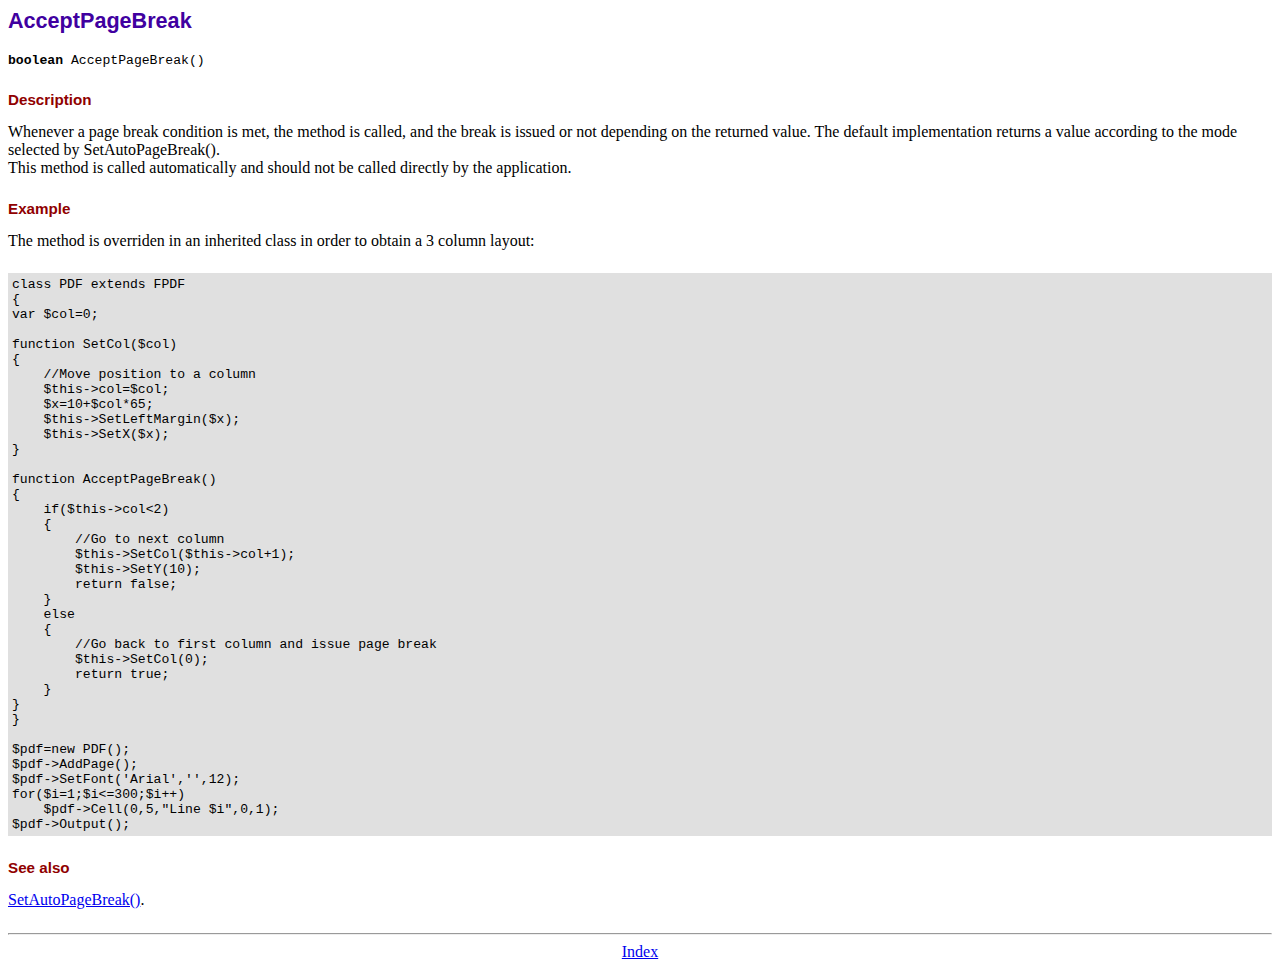
<file: event/doc/acceptpagebreak.htm>
<!DOCTYPE html PUBLIC "-//W3C//DTD HTML 4.01 Transitional//EN">
<html>
<head>
<meta http-equiv="Content-Type" content="text/html; charset=ISO-8859-1">
<title>AcceptPageBreak</title>
<link type="text/css" rel="stylesheet" href="../fpdf.css">
</head>
<body>
<h1>AcceptPageBreak</h1>
<code><b>boolean</b> AcceptPageBreak()</code>
<h2>Description</h2>
Whenever a page break condition is met, the method is called, and the break is issued or not
depending on the returned value. The default implementation returns a value according to the
mode selected by SetAutoPageBreak().
<br>
This method is called automatically and should not be called directly by the application.
<h2>Example</h2>
The method is overriden in an inherited class in order to obtain a 3 column layout:
<div class="doc-source">
<pre><code>class PDF extends FPDF
{
var $col=0;

function SetCol($col)
{
    //Move position to a column
    $this-&gt;col=$col;
    $x=10+$col*65;
    $this-&gt;SetLeftMargin($x);
    $this-&gt;SetX($x);
}

function AcceptPageBreak()
{
    if($this-&gt;col&lt;2)
    {
        //Go to next column
        $this-&gt;SetCol($this-&gt;col+1);
        $this-&gt;SetY(10);
        return false;
    }
    else
    {
        //Go back to first column and issue page break
        $this-&gt;SetCol(0);
        return true;
    }
}
}

$pdf=new PDF();
$pdf-&gt;AddPage();
$pdf-&gt;SetFont('Arial','',12);
for($i=1;$i&lt;=300;$i++)
    $pdf-&gt;Cell(0,5,&quot;Line $i&quot;,0,1);
$pdf-&gt;Output();</code></pre>
</div>
<h2>See also</h2>
<a href="setautopagebreak.htm">SetAutoPageBreak()</a>.
<hr style="margin-top:1.5em">
<div style="text-align:center"><a href="index.htm">Index</a></div>
</body>
</html>
</file>
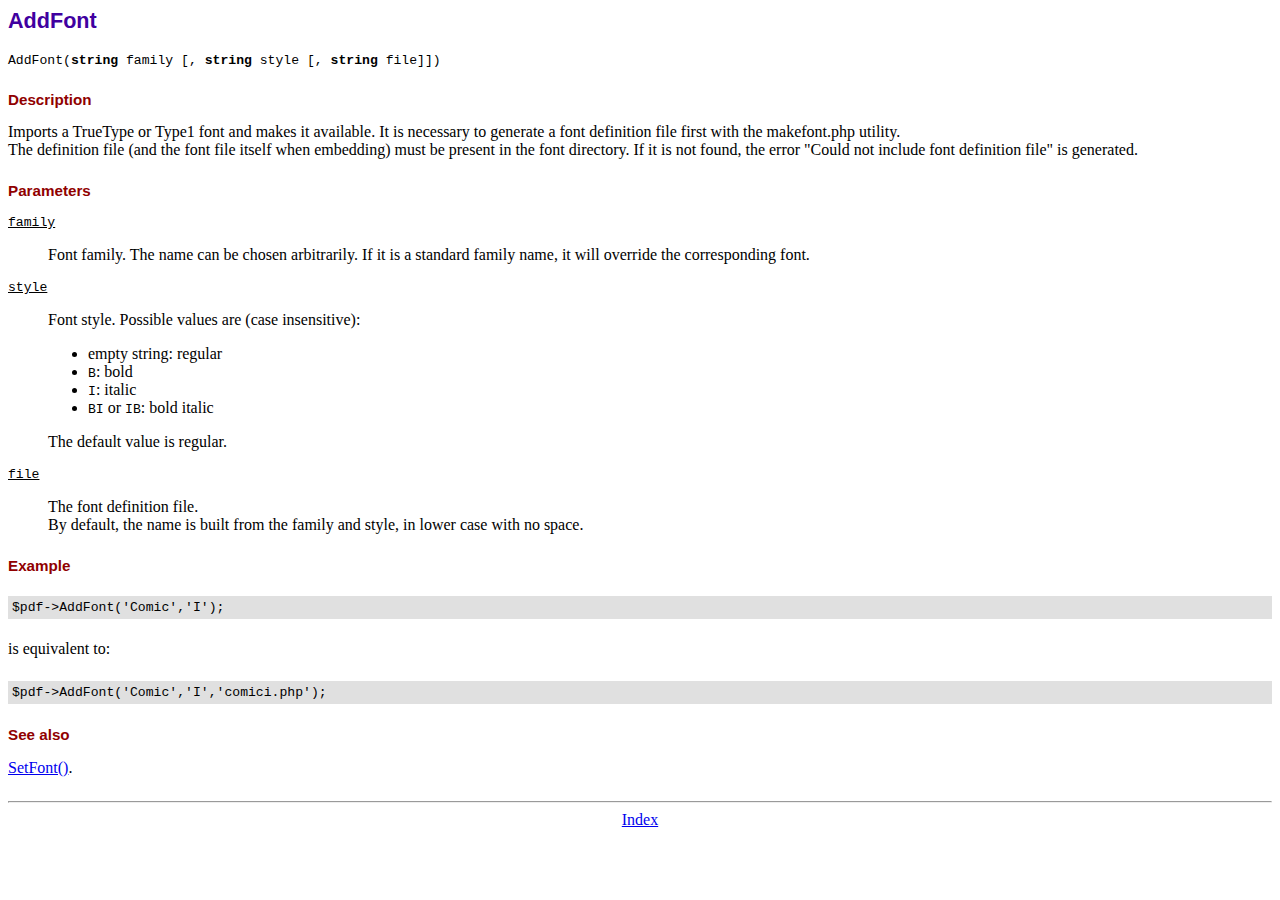
<file: event/doc/addfont.htm>
<!DOCTYPE html PUBLIC "-//W3C//DTD HTML 4.01 Transitional//EN">
<html>
<head>
<meta http-equiv="Content-Type" content="text/html; charset=ISO-8859-1">
<title>AddFont</title>
<link type="text/css" rel="stylesheet" href="../fpdf.css">
</head>
<body>
<h1>AddFont</h1>
<code>AddFont(<b>string</b> family [, <b>string</b> style [, <b>string</b> file]])</code>
<h2>Description</h2>
Imports a TrueType or Type1 font and makes it available. It is necessary to generate a font
definition file first with the makefont.php utility.
<br>
The definition file (and the font file itself when embedding) must be present in the font directory.
If it is not found, the error "Could not include font definition file" is generated.
<h2>Parameters</h2>
<dl class="param">
<dt><code>family</code></dt>
<dd>
Font family. The name can be chosen arbitrarily. If it is a standard family name, it will
override the corresponding font.
</dd>
<dt><code>style</code></dt>
<dd>
Font style. Possible values are (case insensitive):
<ul>
<li>empty string: regular</li>
<li><code>B</code>: bold</li>
<li><code>I</code>: italic</li>
<li><code>BI</code> or <code>IB</code>: bold italic</li>
</ul>
The default value is regular.
</dd>
<dt><code>file</code></dt>
<dd>
The font definition file.
<br>
By default, the name is built from the family and style, in lower case with no space.
</dd>
</dl>
<h2>Example</h2>
<div class="doc-source">
<pre><code>$pdf-&gt;AddFont('Comic','I');</code></pre>
</div>
is equivalent to:
<div class="doc-source">
<pre><code>$pdf-&gt;AddFont('Comic','I','comici.php');</code></pre>
</div>
<h2>See also</h2>
<a href="setfont.htm">SetFont()</a>.
<hr style="margin-top:1.5em">
<div style="text-align:center"><a href="index.htm">Index</a></div>
</body>
</html>
</file>
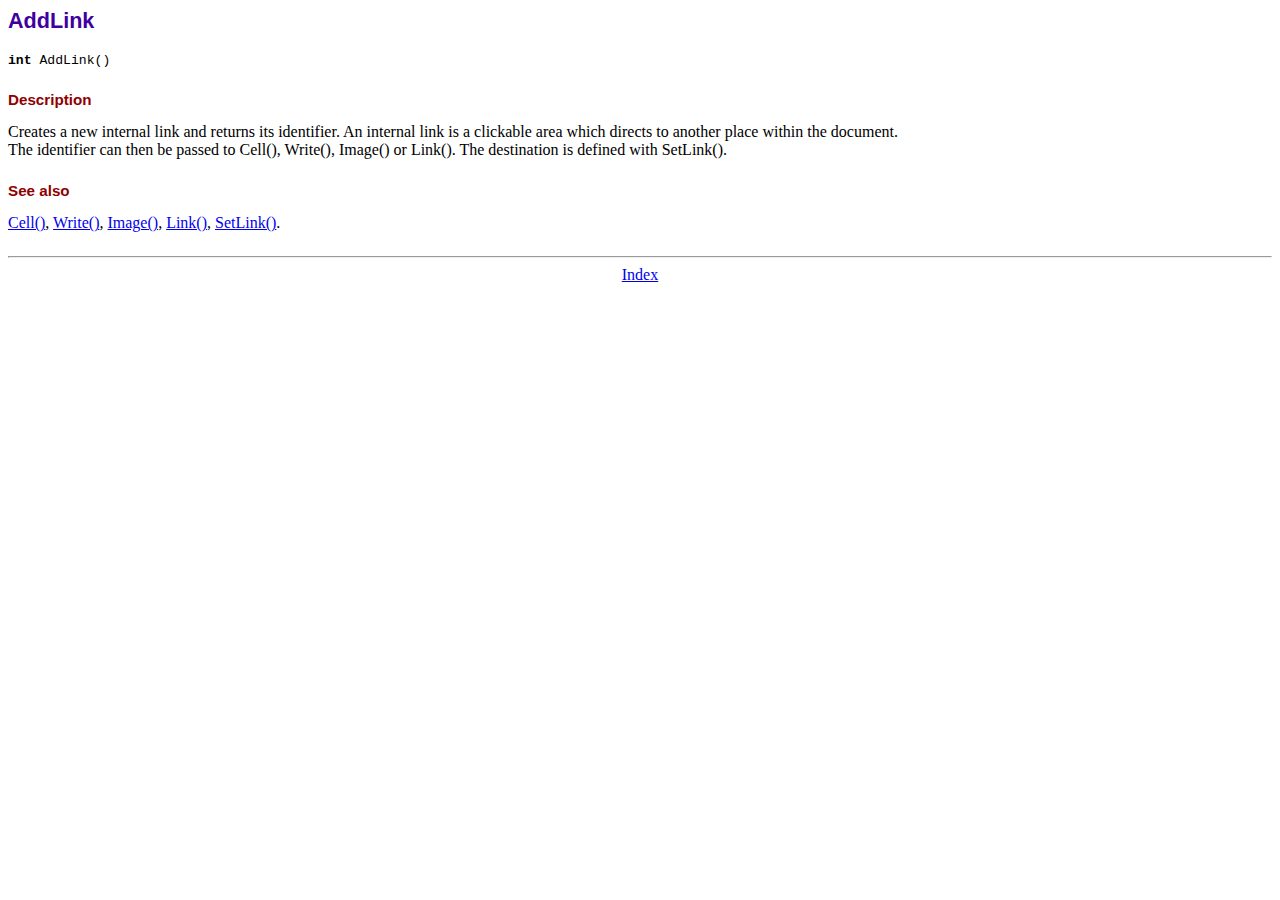
<file: event/doc/addlink.htm>
<!DOCTYPE html PUBLIC "-//W3C//DTD HTML 4.01 Transitional//EN">
<html>
<head>
<meta http-equiv="Content-Type" content="text/html; charset=ISO-8859-1">
<title>AddLink</title>
<link type="text/css" rel="stylesheet" href="../fpdf.css">
</head>
<body>
<h1>AddLink</h1>
<code><b>int</b> AddLink()</code>
<h2>Description</h2>
Creates a new internal link and returns its identifier. An internal link is a clickable area
which directs to another place within the document.
<br>
The identifier can then be passed to Cell(), Write(), Image() or Link(). The destination is
defined with SetLink().
<h2>See also</h2>
<a href="cell.htm">Cell()</a>,
<a href="write.htm">Write()</a>,
<a href="image.htm">Image()</a>,
<a href="link.htm">Link()</a>,
<a href="setlink.htm">SetLink()</a>.
<hr style="margin-top:1.5em">
<div style="text-align:center"><a href="index.htm">Index</a></div>
</body>
</html>
</file>
<file: event/fpdf.css>
body {font-family:"Times New Roman",serif}
h1 {font:bold 135% Arial,sans-serif; color:#4000A0; margin-bottom:0.9em}
h2 {font:bold 95% Arial,sans-serif; color:#900000; margin-top:1.5em; margin-bottom:1em}
dl.param dt {text-decoration:underline}
dl.param dd {margin-top:1em; margin-bottom:1em}
dl.param ul {margin-top:1em; margin-bottom:1em}
tt, code, kbd {font-family:"Courier New",Courier,monospace; font-size:82%}
div.source {margin-top:1.4em; margin-bottom:1.3em}
div.source pre {display:table; border:1px solid #24246A; width:100%; margin:0em; font-family:inherit; font-size:100%}
div.source code {display:block; border:1px solid #C5C5EC; background-color:#F0F5FF; padding:6px; color:#000000}
div.doc-source {margin-top:1.4em; margin-bottom:1.3em}
div.doc-source pre {display:table; width:100%; margin:0em; font-family:inherit; font-size:100%}
div.doc-source code {display:block; background-color:#E0E0E0; padding:4px}
.kw {color:#000080; font-weight:bold}
.str {color:#CC0000}
.cmt {color:#008000}
p.demo {text-align:center; margin-top:-0.9em}
a.demo {text-decoration:none; font-weight:bold; color:#0000CC}
a.demo:link {text-decoration:none; font-weight:bold; color:#0000CC}
a.demo:hover {text-decoration:none; font-weight:bold; color:#0000FF}
a.demo:active {text-decoration:none; font-weight:bold; color:#0000FF}
</file>
